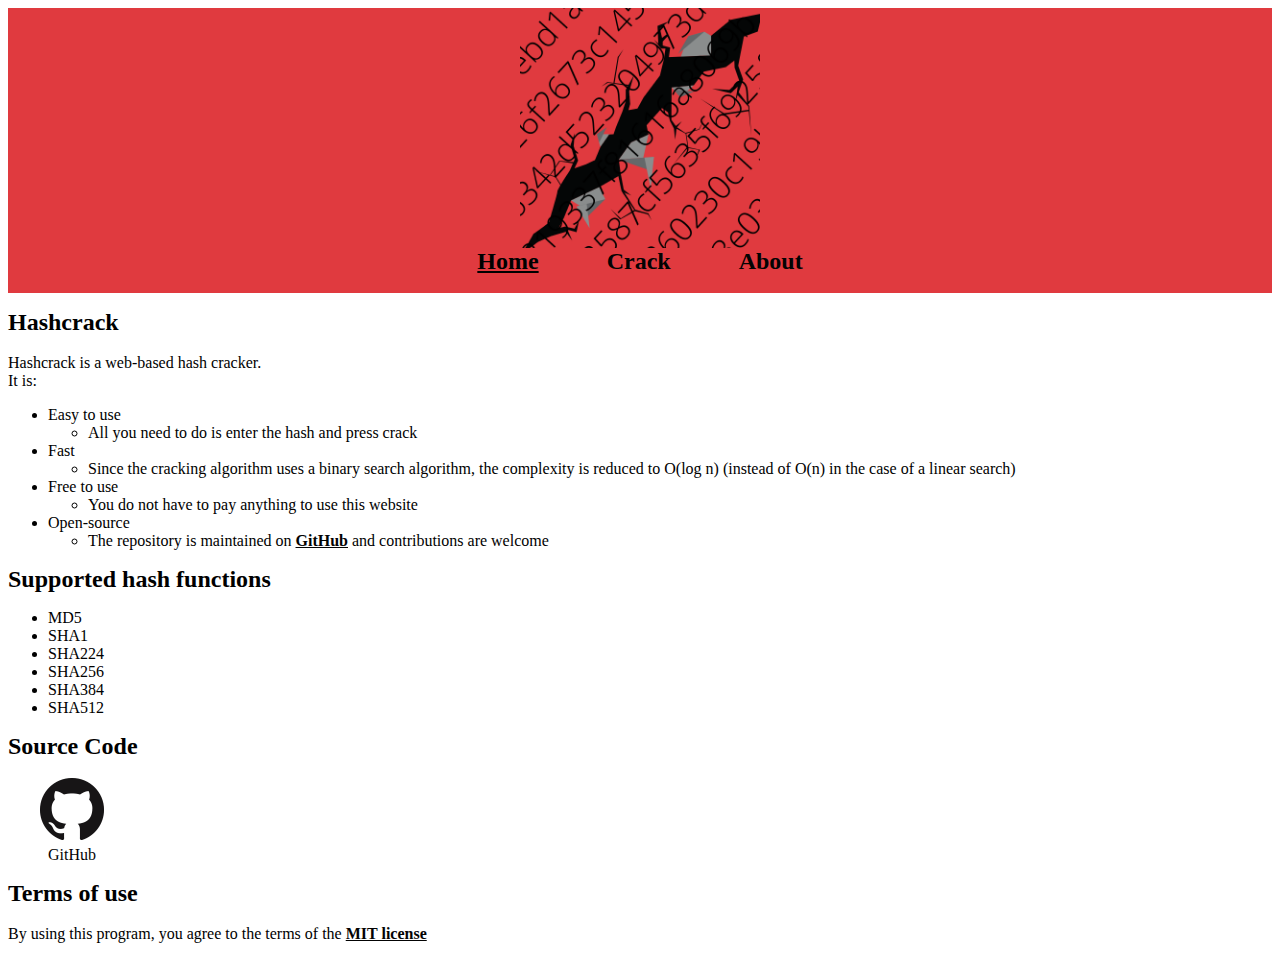
<file: index.html>
<html>
	<head>
		<title>Hashcrack - Home</title>
		<link rel="stylesheet" type="text/css" href="assets/style.css">
	</head>
	<body>
		<div id="header">
			<img src="logo.png" width="240px" height="240px" style="vertical-align: middle;"><br>
			
			<h2><u>Home</u></h2>&emsp;&emsp;&emsp;&emsp;
			<a href="/crack.php"><h2>Crack</h2></a>&emsp;&emsp;&emsp;&emsp;
			<a href="/about.html"><h2>About</h2></a><br><br>
		</div>
		<div id="main">
			<p>
				<h2>Hashcrack</h2><br><br>
				Hashcrack is a web-based hash cracker.
				<br>It is:
				<ul>
					<li>Easy to use
					<ul>
						<li>All you need to do is enter the hash and press crack
					</ul>
					<li>Fast
					<ul>
					<li>Since the cracking algorithm uses a binary search algorithm, the complexity is reduced to O(log n) (instead of O(n) in the case of a linear search)
					</ul>
					<li>Free to use
					<ul>
						<li>You do not have to pay anything to use this website
					</ul>
					<li>Open-source
					<ul>
						<li>The repository is maintained on <a href="https://github.com/aarole/hashcrack" target="_blank"><b><u>GitHub</u></b></a> and contributions are welcome
						</ul>
						</ul>
			</p>
			<p>
				<h2>Supported hash functions</h2>
				<ul>
					<li>MD5</li>
					<li>SHA1</li>
					<li>SHA224</li>
					<li>SHA256</li>
					<li>SHA384</li>
					<li>SHA512</li>
				</ul>
			</p>
			<p><h2>Source Code</h2><br><br>
				<a href="https://github.com/aarole/hashcrack" target="_blank">
					&emsp;&emsp;<img src="assets/github64.png" alt="GitHub"><br>
					&emsp;&emsp;&nbsp;&nbsp;GitHub</a></p>
			<p>
				<h2>Terms of use</h2><br><br>
				By using this program, you agree to the terms of the <a href="https://opensource.org/licenses/MIT" target="_blank"><b><u>MIT license</u></b></a><br><br>
				
			</p>
		</div>
	</body>
</html>
</file>
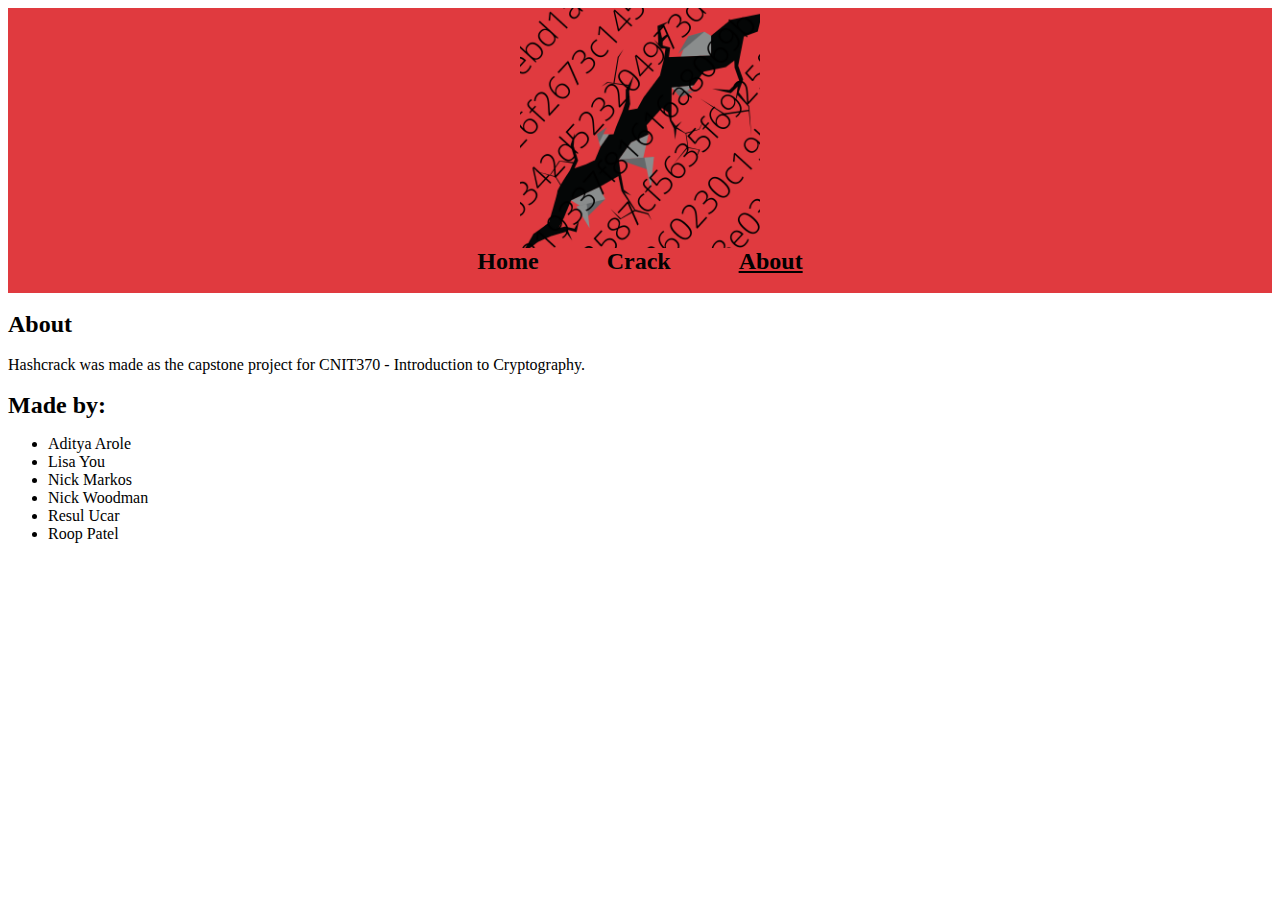
<file: about.html>
<html>
	<head>
		<title>Hashcrack - About</title>
		<link rel="stylesheet" type="text/css" href="assets/style.css">
	</head>
	<body>
		<div id="header">
			<img src="logo.png" width="240px" height="240px" style="vertical-align: middle;"><br>
			
			<a href="/"><h2>Home</h2></a>&emsp;&emsp;&emsp;&emsp;
			<a href="/crack.php"><h2>Crack</h2></a>&emsp;&emsp;&emsp;&emsp;
			<h2><u>About</u></h2><br><br>
		</div>
		<br>
		<div id="main">
			<h2>About</h2><br><br>
			Hashcrack was made as the capstone project for CNIT370 - Introduction to Cryptography.
			<br><br><h2>Made by:</h2>
			<ul>
				<li>Aditya Arole</li>
				<li>Lisa You</li>
				<li>Nick Markos</li>
				<li>Nick Woodman</li>
				<li>Resul Ucar</li>
				<li>Roop Patel</li>
			</ul>
		</div>
	</body>
</html>
</file>
<file: assets/style.css>
#header {
	background-color: #e03a3f;
	text-align: center;
}

a:link {
	color: #030303;
	text-decoration: none;
}

a:visited {
	color: #030303	;
	text-decoration: none;
}

a:hover {
	text-decoration: none;
	color: aqua;
}

a:active {
	color: #030303;
	text-decoration: none;
}

main {
	vertical-align: center;
}

#support {
	padding-left: 1700px;
}

h2 {
	display: inline;
}
</file>
